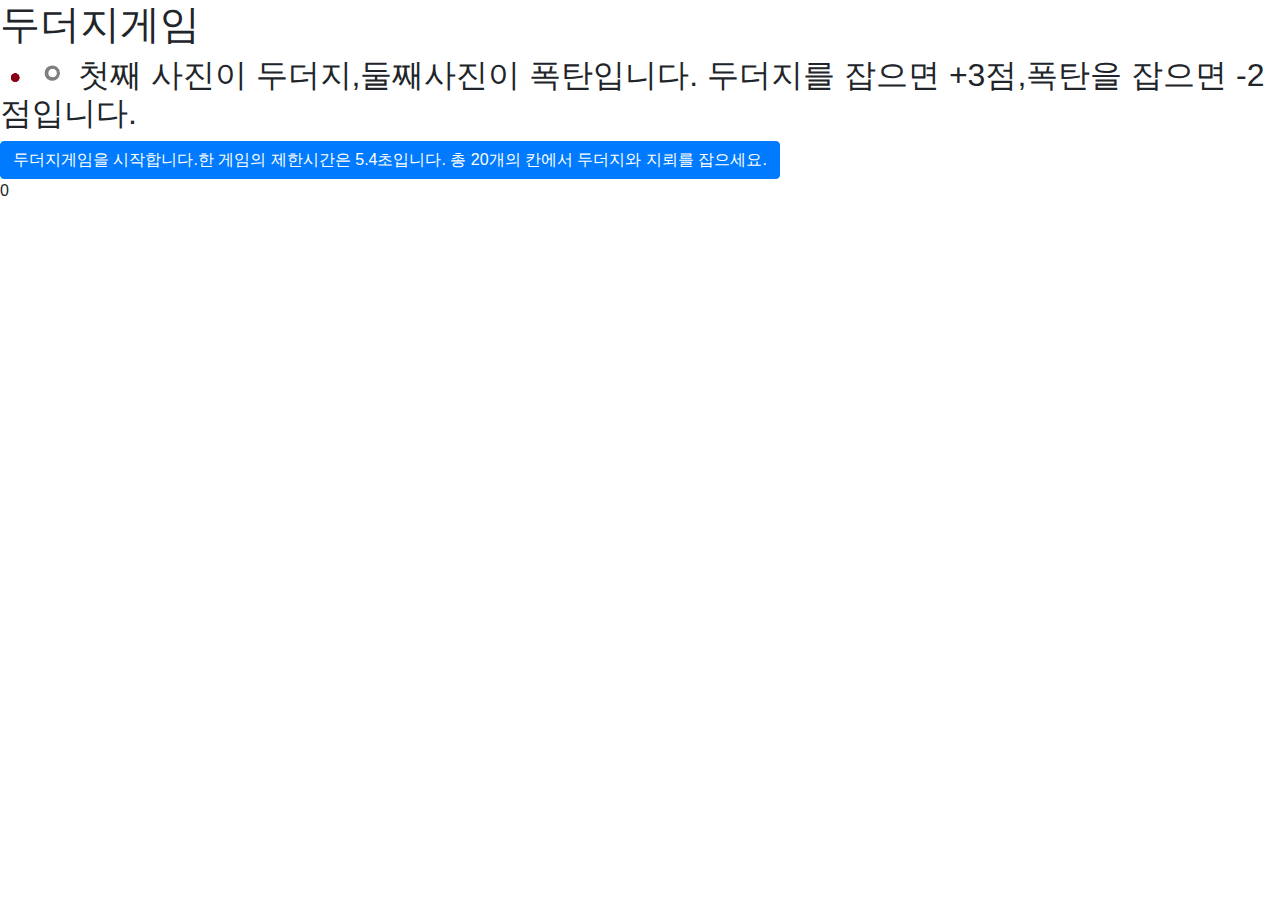
<file: index.html>
<!DOCTYPE html>
<html lang="en">
<head>
    <meta charset="UTF-8">
    <meta http-equiv="X-UA-Compatible" content="IE=edge">
    <meta name="viewport" content="width=device-width, initial-scale=1.0">
    <title>두더지게임</title>
    <link rel="stylesheet" href="/bootstrap2.min.css">
    <link rel="stylesheet" href="./bootstrap2.min.css">
    <style>
        #tudojigamea tr td {
            border: 1px solid #222;
            background:radial-gradient(#676767,brown);
            width: 50px;
            height: 50px;
            content: '';
        }
    </style>
</head>
<body>
    <div class="body">
        <div class="game" id="gamearea">
            <div class="header" id="header">
                <header id="headerinner">
                    <h1 style="color: var(--brown);">두더지게임</h1>
                    <h2>
                        <img src="./img/tudoji.png" alt="" width="30px">
                        <img src="./img/bomb.png" alt="" width="30px">
                        첫째 사진이 두더지,둘째사진이 폭탄입니다.
                        두더지를 잡으면 +3점,폭탄을 잡으면 -2점입니다.
                    </h2>
                </header>
                <div id="status"></div>
                <button id="startbtn" class="btn btn-primary">두더지게임을 시작합니다.한 게임의 제한시간은 5.4초입니다. 총 20개의 칸에서 두더지와 지뢰를 잡으세요.</button>
            </div>
            <table id="tudojigamea" class="tudojigamea">
                <tr id="rank1">
                    <td id="rank1file1">
                        <div class="tudoji"></div>
                    </td>
                    <td id="rank1file2">
                        <div class="tudoji"></div>
                    </td>
                    <td id="rank1file3">
                        <div class="tudoji"></div>
                    </td>
                    <td id="rank1file4">
                        <div class="tudoji"></div>
                    </td>
                </tr>
                <tr id="rank2">
                    <td id="rank2file1">
                        <div class="tudoji"></div>
                    </td>
                    <td id="rank2file2">
                        <div class="tudoji"></div>
                    </td>
                    <td id="rank2file3">
                        <div class="tudoji"></div>
                    </td>
                    <td id="rank2file4">
                        <div class="tudoji"></div>
                    </td>
                </tr>
                <tr id="rank3">
                    <td id="rank3file1">
                        <div class="tudoji"></div>
                    </td>
                    <td id="rank3file2">
                        <div class="tudoji"></div>
                    </td>
                    <td id="rank3file3">
                        <div class="tudoji"></div>
                    </td>
                    <td id="rank3file4">
                        <div class="tudoji"></div>
                    </td>
                </tr>
                <tr id="rank4">
                    <td id="rank4file1">
                        <div class="tudoji"></div>
                    </td>
                    <td id="rank4file2">
                        <div class="tudoji"></div>
                    </td>
                    <td id="rank4file3">
                        <div class="tudoji"></div>
                    </td>
                    <td id="rank4file4">
                        <div class="tudoji"></div>
                    </td>
                </tr>
                <tr id="rank5">
                    <td id="rank5file1">
                        <div class="tudoji"></div>
                    </td>
                    <td id="rank5file2">
                        <div class="tudoji"></div>
                    </td>
                    <td id="rank5file3">
                        <div class="tudoji"></div>
                    </td>
                    <td id="rank5file4">
                        <div class="tudoji"></div>
                    </td>
                </tr>
            </table>
        </div>
        <div id="score"></div>
        <script src="./tudojigamejs.js"></script>
        <script src="/tudojigamejs.js"></script>
        <script>

        var others;                
        var score1 = localStorage.getItem("score");
                    scores = Number(score1);
                var config;
                var scores;
                var game = {
                    score:scores,
                    gameover1:0
                };
                if (game.score == undefined) {
                    game.score = 0;
                    console.log(game.score)
                }
                leveld = level.level0;
            var newgame = new tudojigame(leveld,others,config,game,0);
                
                

                    var abc = newgame.game.score;
            window.addEventListener("click", function (e) {
                abc = newgame.game.score;
                console.log(abc);
                localStorage.setItem("score", abc);
            })
            localStorage.setItem("score", abc);
                
            document.getElementById("score").innerHTML = scores;



                
            document.getElementById("tudojigamea").style.display = "none";
            document.getElementById("startbtn").addEventListener("click", function (e) {
                document.getElementById("startbtn").classList.toggle("btn-success");
                document.getElementById("startbtn").classList.add("btn");
                document.getElementById("tudojigamea").style.display = "block";
                newgame.drawall();
                



            });
            
                
            
            
        </script>
    </div>
</body>
</html>
</file>
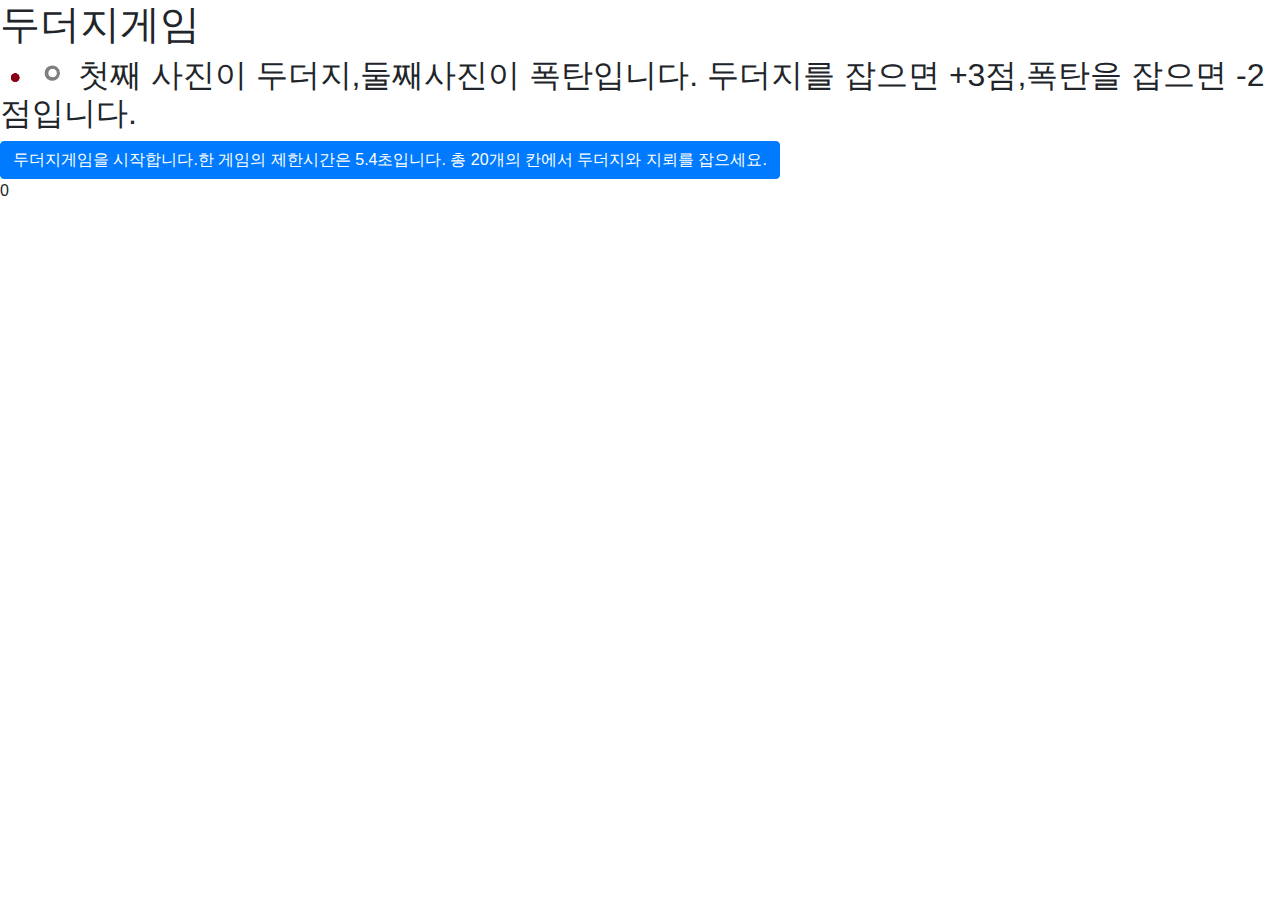
<file: tudojigame.html>
<!DOCTYPE html>
<html lang="en">
<head>
    <meta charset="UTF-8">
    <meta http-equiv="X-UA-Compatible" content="IE=edge">
    <meta name="viewport" content="width=device-width, initial-scale=1.0">
    <title>두더지게임</title>
    <link rel="stylesheet" href="/bootstrap2.min.css">
    <link rel="stylesheet" href="./bootstrap2.min.css">
    <style>
        #tudojigamea tr td {
            border: 1px solid #222;
            background:radial-gradient(#676767,brown);
            width: 50px;
            height: 50px;
            content: '';
        }
    </style>
</head>
<body>
    <div class="body">
        <div class="game" id="gamearea">
            <div class="header" id="header">
                <header id="headerinner">
                    <h1 style="color: var(--brown);">두더지게임</h1>
                    <h2>
                        <img src="./img/tudoji.png" alt="" width="30px">
                        <img src="./img/bomb.png" alt="" width="30px">
                        첫째 사진이 두더지,둘째사진이 폭탄입니다.
                        두더지를 잡으면 +3점,폭탄을 잡으면 -2점입니다.
                    </h2>
                </header>
                <button id="startbtn" class="btn btn-primary">두더지게임을 시작합니다.한 게임의 제한시간은 5.4초입니다. 총 20개의 칸에서 두더지와 지뢰를 잡으세요.</button>
            </div>
            <table id="tudojigamea" class="tudojigamea">
                <tr id="rank1">
                    <td id="rank1file1">
                        <div class="tudoji"></div>
                    </td>
                    <td id="rank1file2">
                        <div class="tudoji"></div>
                    </td>
                    <td id="rank1file3">
                        <div class="tudoji"></div>
                    </td>
                    <td id="rank1file4">
                        <div class="tudoji"></div>
                    </td>
                </tr>
                <tr id="rank2">
                    <td id="rank2file1">
                        <div class="tudoji"></div>
                    </td>
                    <td id="rank2file2">
                        <div class="tudoji"></div>
                    </td>
                    <td id="rank2file3">
                        <div class="tudoji"></div>
                    </td>
                    <td id="rank2file4">
                        <div class="tudoji"></div>
                    </td>
                </tr>
                <tr id="rank3">
                    <td id="rank3file1">
                        <div class="tudoji"></div>
                    </td>
                    <td id="rank3file2">
                        <div class="tudoji"></div>
                    </td>
                    <td id="rank3file3">
                        <div class="tudoji"></div>
                    </td>
                    <td id="rank3file4">
                        <div class="tudoji"></div>
                    </td>
                </tr>
                <tr id="rank4">
                    <td id="rank4file1">
                        <div class="tudoji"></div>
                    </td>
                    <td id="rank4file2">
                        <div class="tudoji"></div>
                    </td>
                    <td id="rank4file3">
                        <div class="tudoji"></div>
                    </td>
                    <td id="rank4file4">
                        <div class="tudoji"></div>
                    </td>
                </tr>
                <tr id="rank5">
                    <td id="rank5file1">
                        <div class="tudoji"></div>
                    </td>
                    <td id="rank5file2">
                        <div class="tudoji"></div>
                    </td>
                    <td id="rank5file3">
                        <div class="tudoji"></div>
                    </td>
                    <td id="rank5file4">
                        <div class="tudoji"></div>
                    </td>
                </tr>
            </table>
        </div>
        <div id="score"></div>
        <script src="./tudojigamejs.js"></script>
        <script src="/tudojigamejs.js"></script>
        <script>

        var others;                
        var score1 = localStorage.getItem("score");
                    scores = Number(score1);
                var config;
                var scores;
                var game = {
                    score:scores,
                    gameover1:0
                };
                if (game.score == undefined) {
                    game.score = 0;
                    console.log(game.score)
                }
                leveld = level.level0;
            var newgame = new tudojigame(leveld,others,config,game,0);
                
                

                    var abc = newgame.game.score;
            window.addEventListener("click", function (e) {
                abc = newgame.game.score;
                console.log(abc);
                localStorage.setItem("score", abc);
            })
            localStorage.setItem("score", abc);
                
            document.getElementById("score").innerHTML = scores;



                
            document.getElementById("tudojigamea").style.display = "none";
            document.getElementById("startbtn").addEventListener("click", function (e) {
                document.getElementById("startbtn").classList.toggle("btn-success");
                document.getElementById("startbtn").classList.add("btn");
                document.getElementById("tudojigamea").style.display = "block";
                newgame.drawall();
                



            });
            
                
            
            
        </script>
    </div>
</body>
</html>
</file>
